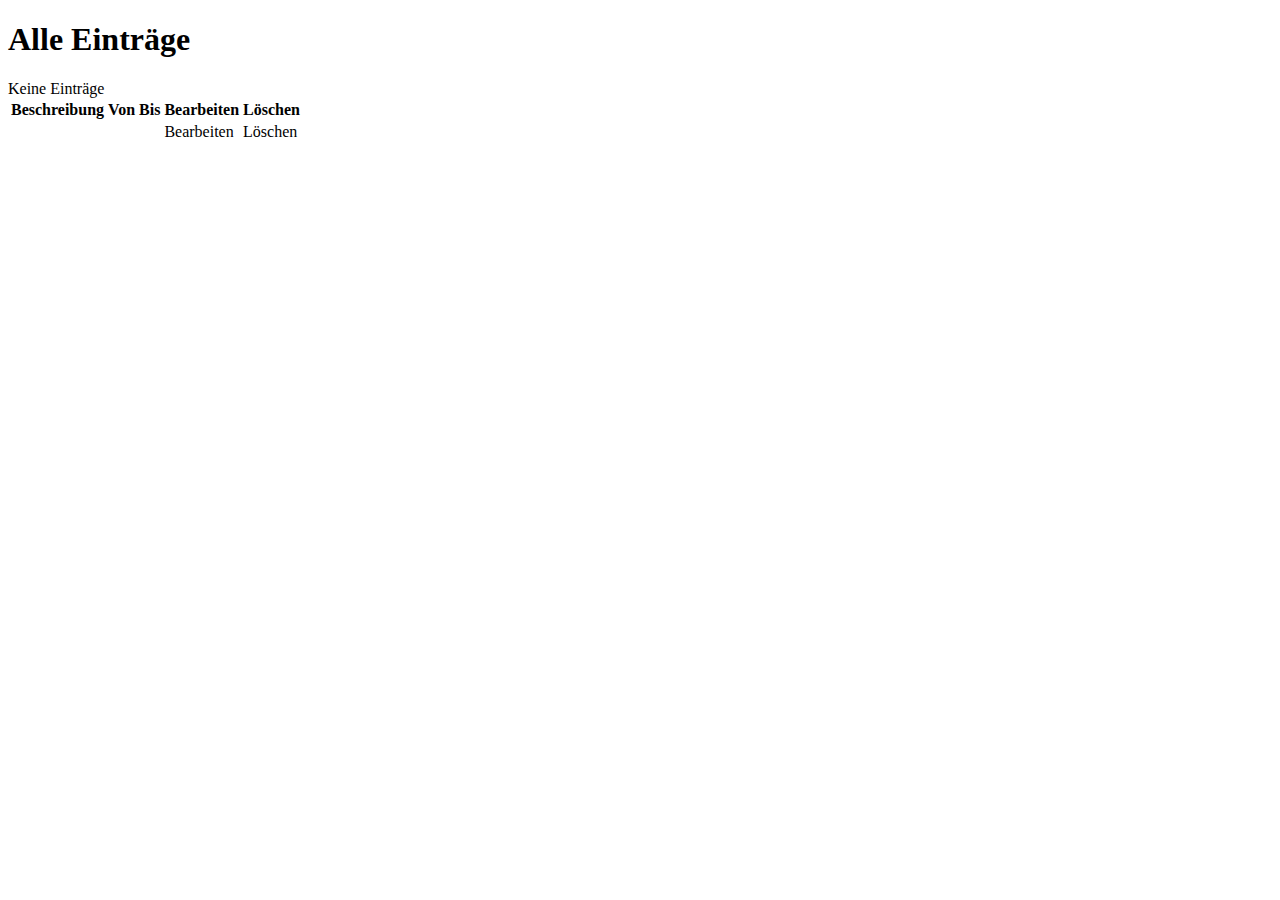
<file: src/main/resources/templates/index.html>
<!DOCTYPE html>
<html xmlns:th="http://www.thymeleaf.org">

  <head>
    <th:block th:insert="~{fragments/default.html :: head}"></th:block>
    <title>Punchclock: Alle Einträge</title>
  </head>

  <body>
    <th:block th:insert="~{fragments/default.html :: header}"></th:block>
    <main>
      <h1>Alle Einträge</h1>
      <th:block th:if="${#lists.isEmpty(entries)}">
        <span>Keine Einträge</span>
      </th:block>
      <th:block th:unless="${#lists.isEmpty(entries)}">
        <table>
          <thead>
            <tr>
              <th>Beschreibung</th>
              <th>Von</th>
              <th>Bis</th>
              <th>Bearbeiten</th>
              <th>Löschen</th>
            </tr>
          </thead>
          <tbody>
            <tr th:each="entry : ${entries}">
              <td th:text="${entry.description}"></td>
              <td th:text="${entry.checkIn}"></td>
              <td th:text="${entry.duration}"></td>
              <td><a th:href="@{/edit/{id}(id=${entry.id})}">Bearbeiten</a></td>
              <td><a th:href="@{/delete/{id}(id=${entry.id})}">Löschen</a></td>
            </tr>
          </tbody>
        </table>
      </th:block>
    </main>
    <th:block th:insert="~{fragments/default.html :: footer}"></th:block>
  </body>

</html>
</file>
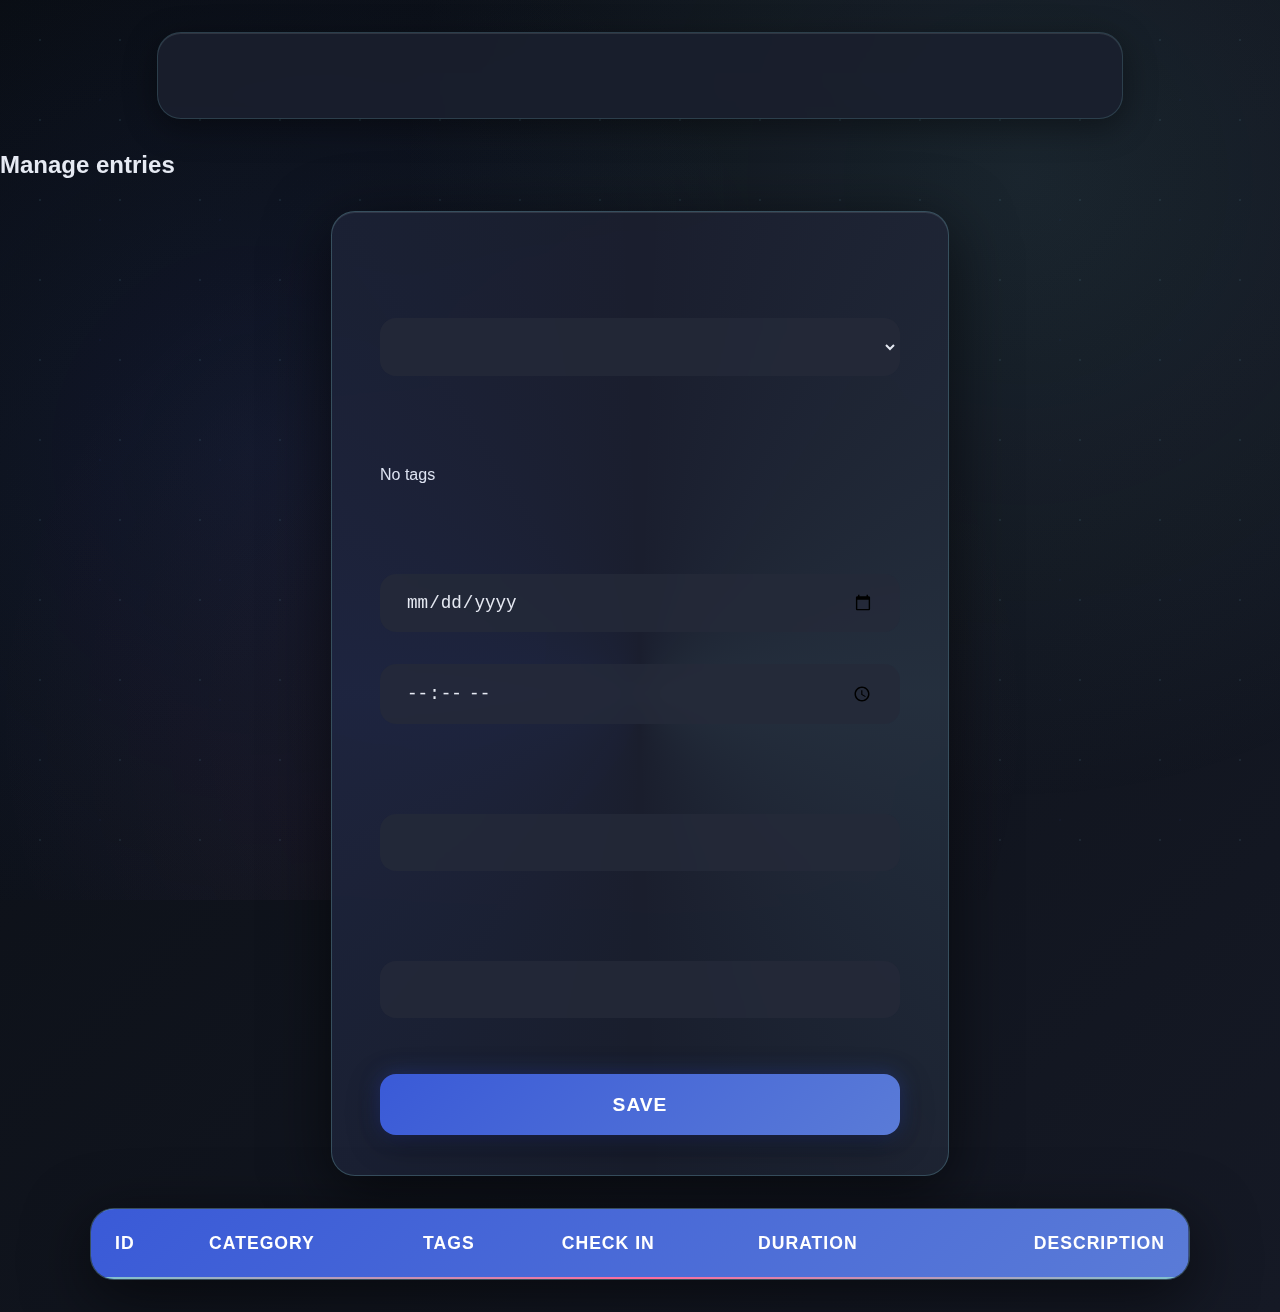
<file: src/main/resources/static/csr/index.html>
<!DOCTYPE html>
<html lang="en">
    <head>
        <meta charset="UTF-8">
        <meta name="viewport"
              content="width=device-width, user-scalable=no, initial-scale=1.0, maximum-scale=1.0, minimum-scale=1.0">
        <meta http-equiv="X-UA-Compatible" content="ie=edge">
        <title>Entries - Punchclock Client</title>
        <link rel="stylesheet" type="text/css" href="style.css" />
        <script src="entries.js" type="application/javascript"></script>
    </head>
    <body>
        <nav>
            <ul>
                <li><a href="/csr/index.html">Entries</a></li>
                <li><a href="/csr/categories.html">Categories</a></li>
                <li><a href="/csr/tags.html">Tags</a></li>
            </ul>
        </nav>
        <h2>Manage entries</h2>
        <form id="entryForm">
            <input type="hidden" name="id" />
            <label for="categorySelect">Category</label>
            <select name="category" id="categorySelect" required>
                <option disabled>No categories</option>
            </select>
            <label for="tagsSelect">Tags</label>
            <div id="tagsSelect">No tags</div>
            <label for="checkInInput">Check in</label>
            <input type="date" name="checkInDate" id="checkInInput" required>
            <input type="time" name="checkInTime" required>
            <label for="duration">Duration</label>
            <input type="number" name="duration" id="duration" required>
            <label for="Description">Description</label>
            <input type="text" name="description" id="Description" required>
            <input type="submit" value="Save" />
        </form>
        <table>
            <thead>
                <tr>
                    <th>ID</th>
                    <th>Category</th>
                    <th>Tags</th>
                    <th>Check in</th>
                    <th>duration</th>
                    <th>Description</th>
                </tr>
            </thead>
            <tbody id="entryDisplay">
                <tr>
                    <td colspan="3">Loading...</td>
                </tr>
            </tbody>
        </table>
    </body>
</html>
</file>
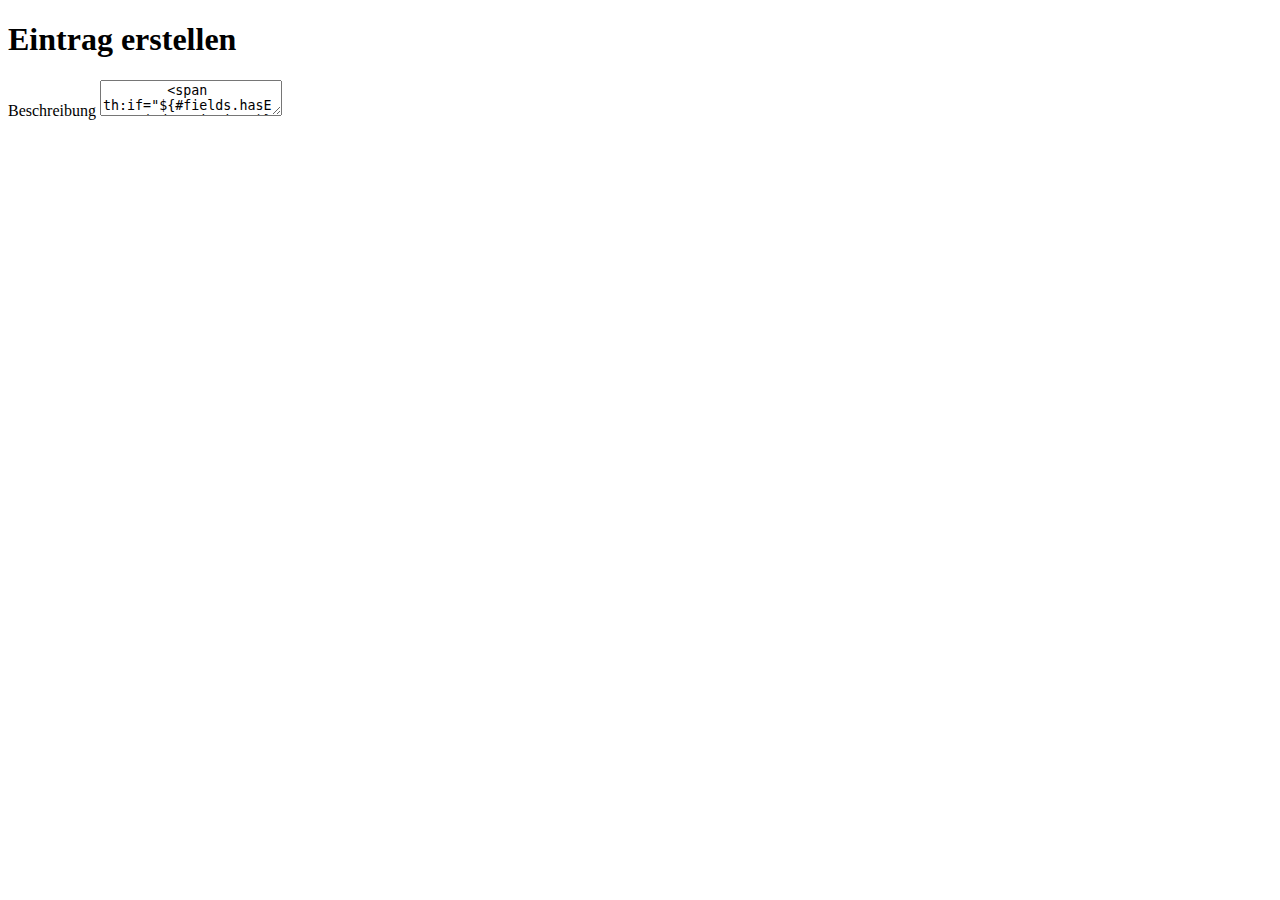
<file: src/main/resources/templates/add.html>
<!DOCTYPE html>
<html xmlns:th="http://www.thymeleaf.org">

  <head>
    <th:block th:insert="~{fragments/default.html :: head}"></th:block>
    <title>Punchclock: Eintrag erstellen</title>
  </head>

  <body>
    <th:block th:insert="~{fragments/default.html :: header}"></th:block>
    <main>
      <h1>Eintrag erstellen</h1>
      <form action="#" th:action="@{/create}" th:object="${entry}" method="post">
        <label for="description">Beschreibung</label>
        <textarea th:field="*{description}" id="description" placeholder="Beschreibung" />
        <span th:if="${#fields.hasErrors('description')}" th:errors="*{description}"></span>
        <label for="checkIn">Von</label>
        <input type="datetime-local" th:field="*{checkIn}" id="checkIn" />
        <span th:if="${#fields.hasErrors('checkIn')}" th:errors="*{checkIn}"></span>
        <label for="duration">Bis</label>
        <input type="number" th:field="*{duration}" id="duration" />
        <button type="submit">Erstellen</button>
      </form>
    </main>
    <th:block th:insert="~{fragments/default.html :: footer}"></th:block>
  </body>

</html>
</file>
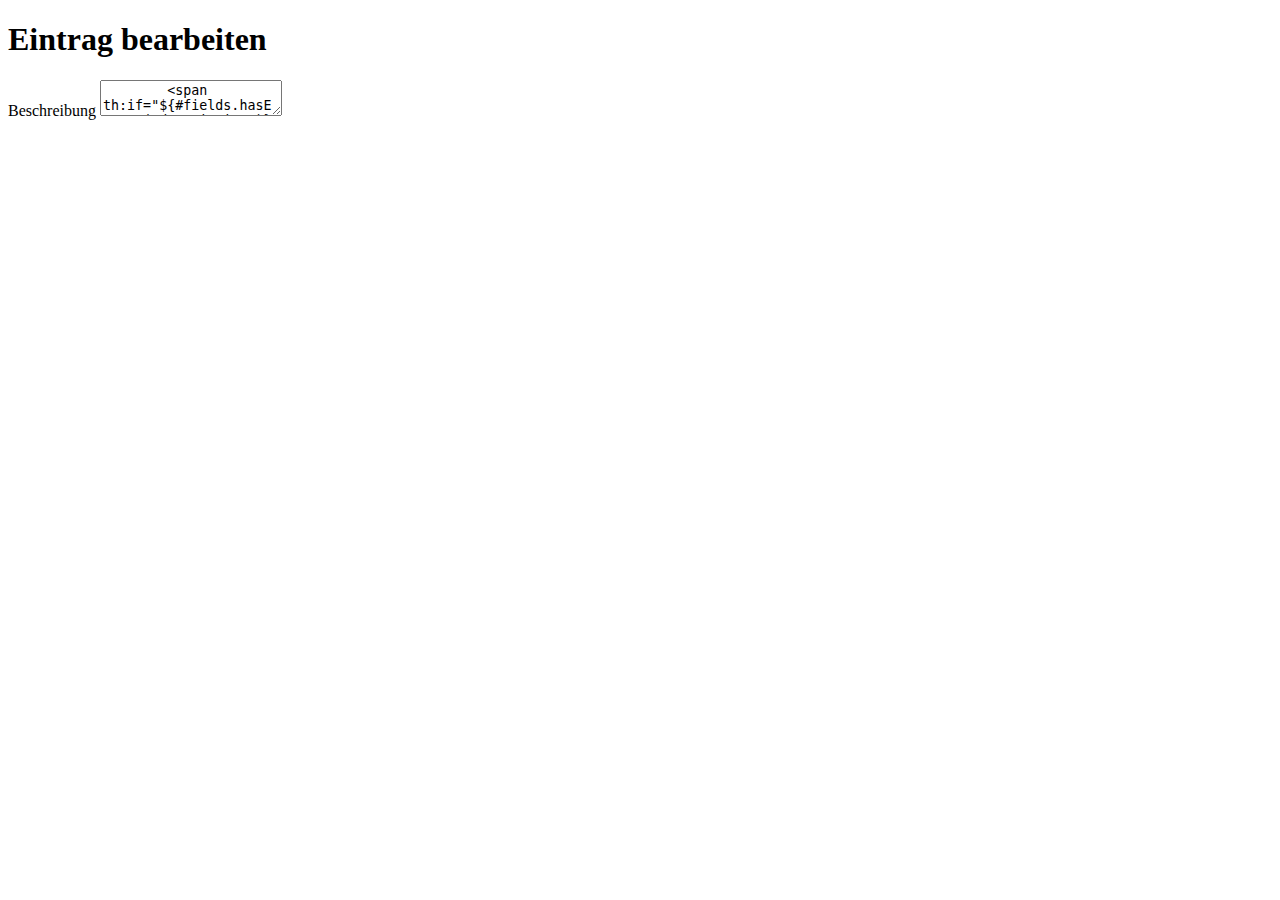
<file: src/main/resources/templates/edit.html>
<!DOCTYPE html>
<html xmlns:th="http://www.thymeleaf.org">

  <head>
    <th:block th:insert="~{fragments/default.html :: head}"></th:block>
    <title>Punchclock: Eintrag bearbeiten</title>
  </head>

  <body>
    <th:block th:insert="~{fragments/default.html :: header}"></th:block>
    <main>
      <h1>Eintrag bearbeiten</h1>
      <form action="#" th:action="@{/update/{id}(id=${entry.id})}" th:object="${entry}" method="post">
        <label for="description">Beschreibung</label>
        <textarea th:field="*{description}" id="description" placeholder="Beschreibung" />
        <span th:if="${#fields.hasErrors('description')}" th:errors="*{description}"></span>
        <label for="checkIn">Von</label>
        <input type="datetime-local" th:field="*{checkIn}" id="checkIn" />
        <span th:if="${#fields.hasErrors('checkIn')}" th:errors="*{checkIn}"></span>
        <label for="duration">Bis</label>
        <input type="number" th:field="*{duration}" id="duration" />
        <button type="submit">Edit</button>
      </form>
    </main>
    <th:block th:insert="~{fragments/default.html :: footer}"></th:block>
  </body>

</html>
</file>
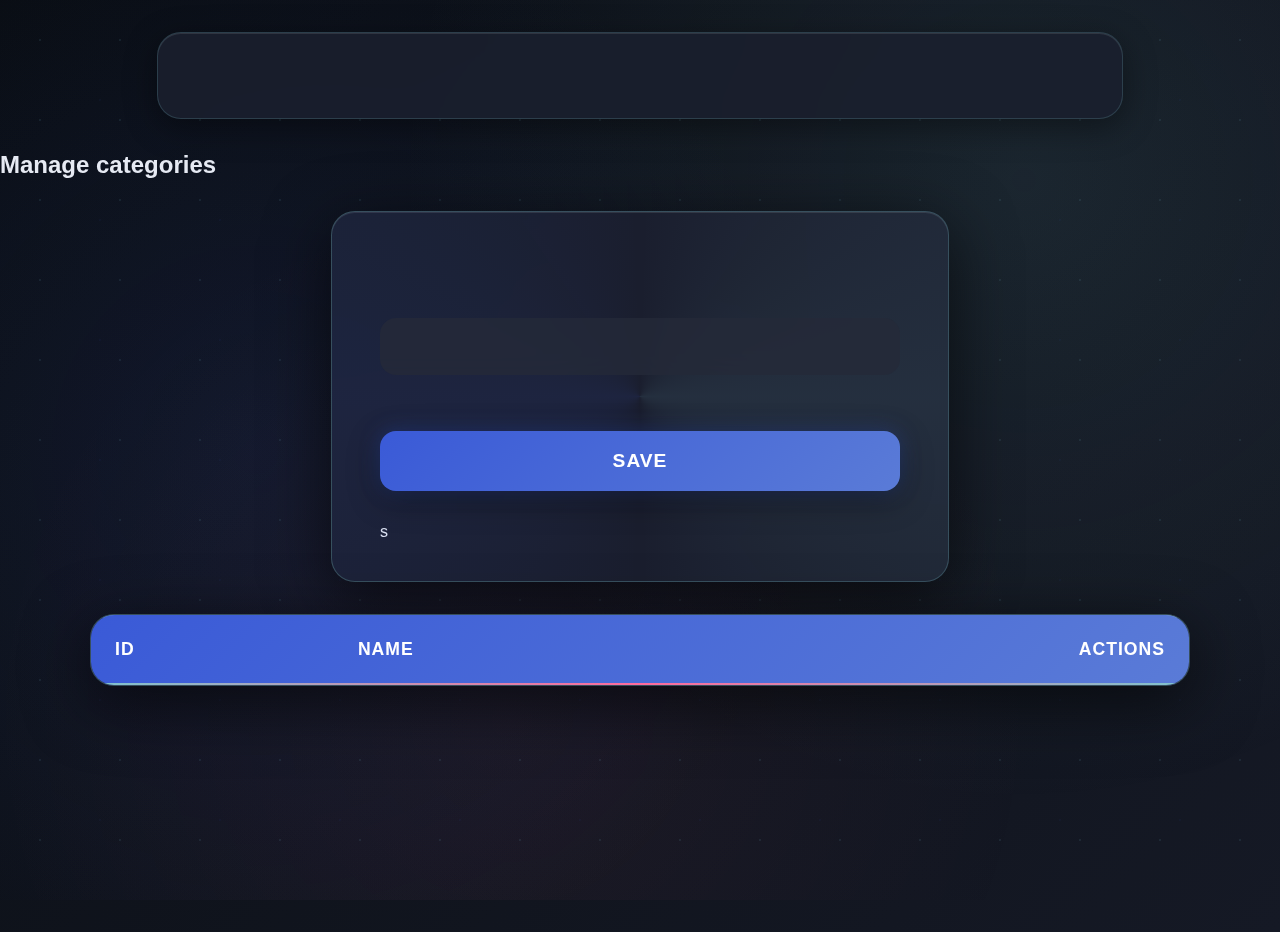
<file: src/main/resources/static/csr/categories.html>
<!DOCTYPE html>
<html lang="en">
    <head>
        <meta charset="UTF-8">
        <meta name="viewport"
              content="width=device-width, user-scalable=no, initial-scale=1.0, maximum-scale=1.0, minimum-scale=1.0">
        <meta http-equiv="X-UA-Compatible" content="ie=edge">
        <title>Categories - Punchclock Client</title>
        <link rel="stylesheet" type="text/css" href="style.css" />
        <script src="categories.js" type="application/javascript"></script>
    </head>
    <body>
        <nav>
            <ul>
                <li><a href="/csr/index.html">Entries</a></li>
                <li><a href="/csr/categories.html">Categories</a></li>
                <li><a href="/csr/tags.html">Tags</a></li>
            </ul>
        </nav>
        <h2>Manage categories</h2>
        <form id="categoryForm">
            <input type="hidden" name="id" />
            <label for="nameInput">Name</label>
            <input type="text" name="name" id="nameInput" required />
            <input type="submit" value="Save" />s
        </form>
        <table>
            <thead>
                <tr>
                    <th>ID</th>
                    <th>Name</th>
                    <th>Actions</th>
                </tr>
            </thead>
            <tbody id="categoryDisplay">
                <tr>
                    <td colspan="3">Loading...</td>
                </tr>
            </tbody>
        </table>
    </body>
</html>
</file>
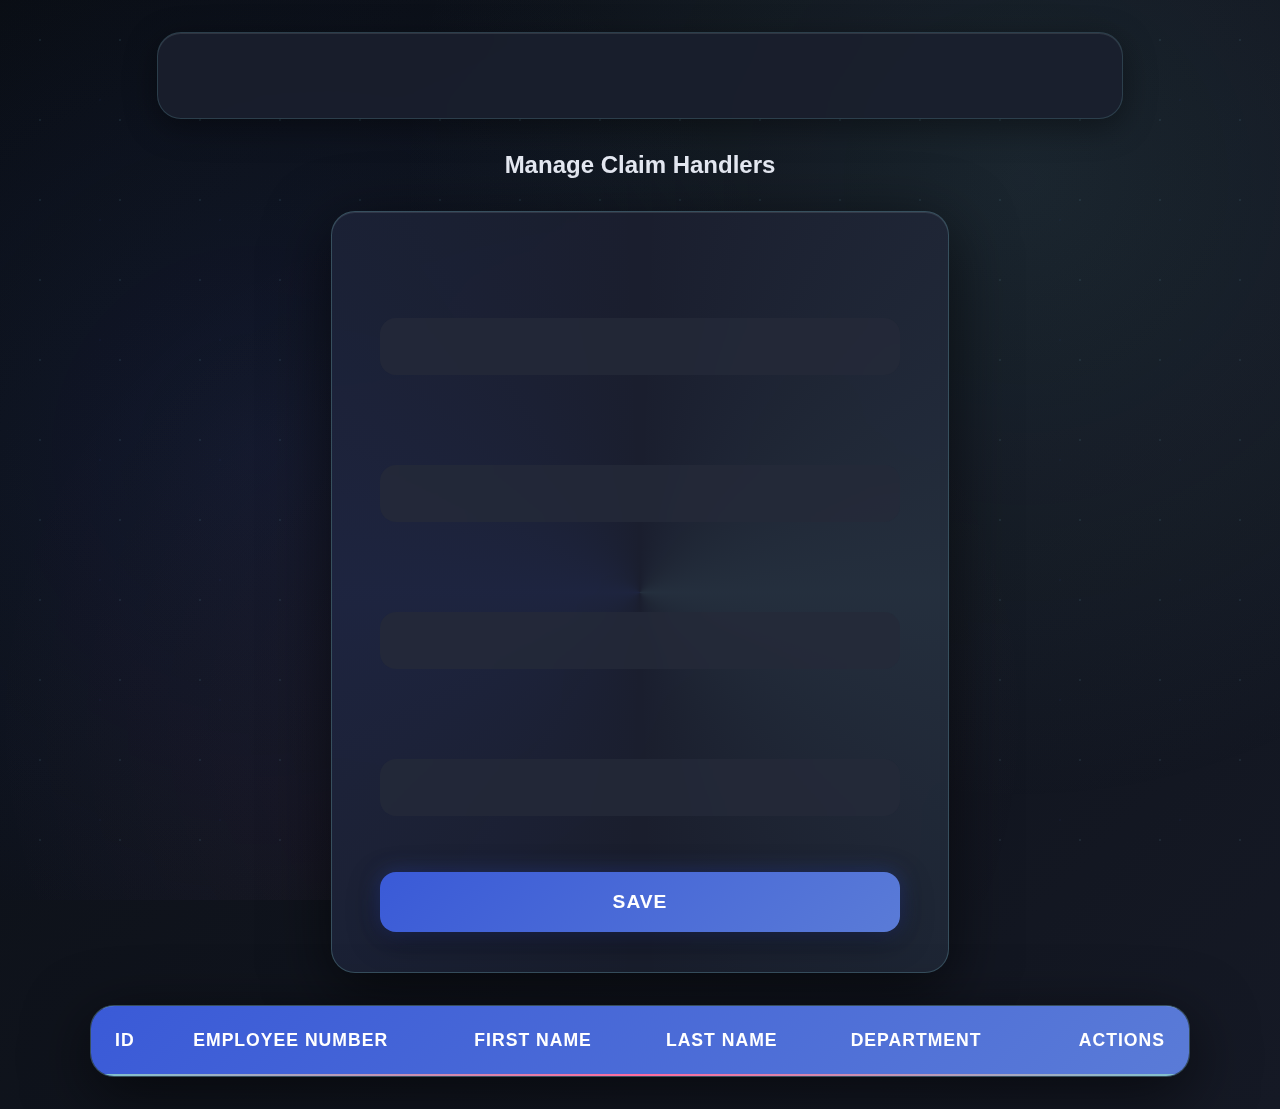
<file: src/main/resources/static/csr/claim-handlers.html>
<!DOCTYPE html>
<html lang="en">
<head>
    <meta charset="UTF-8">
    <meta name="viewport" content="width=device-width, initial-scale=1.0">
    <title>Claim Handlers - Punchclock Client</title>
    <link rel="stylesheet" type="text/css" href="style.css" />
    <script src="claim-handlers.js" type="application/javascript"></script>
</head>
<body>
<nav>
    <ul>
        <li><a href="/csr/claims.html">Claims</a></li>
        <li><a href="/csr/claim-handlers.html">Claim Handlers</a></li>
        <li><a href="/csr/customers.html">Customers</a></li>
        <li><a href="/csr/partners.html">Partners</a></li>
        <li><a href="/csr/vertraege.html">Vertraege</a></li>
    </ul>
</nav>
<h2 style="text-align: center;">Manage Claim Handlers</h2>
<form id="claimHandlerForm">
    <input type="hidden" name="claimHandlerId" />
    <label for="employeeNumber">Employee Number</label>
    <input type="text" name="employeeNumber" id="employeeNumber" required />
    <label for="firstName">First Name</label>
    <input type="text" name="firstName" id="firstName" required />
    <label for="lastName">Last Name</label>
    <input type="text" name="lastName" id="lastName" required />
    <label for="department">Department</label>
    <input type="text" name="department" id="department" />
    <input type="submit" value="Save" />
</form>
<table>
    <thead>
        <tr>
            <th>ID</th>
            <th>Employee Number</th>
            <th>First Name</th>
            <th>Last Name</th>
            <th>Department</th>
            <th>Actions</th>
        </tr>
    </thead>
    <tbody id="claimHandlerDisplay">
        <tr><td colspan="6">Loading...</td></tr>
    </tbody>
</table>
</body>
</html>
</file>
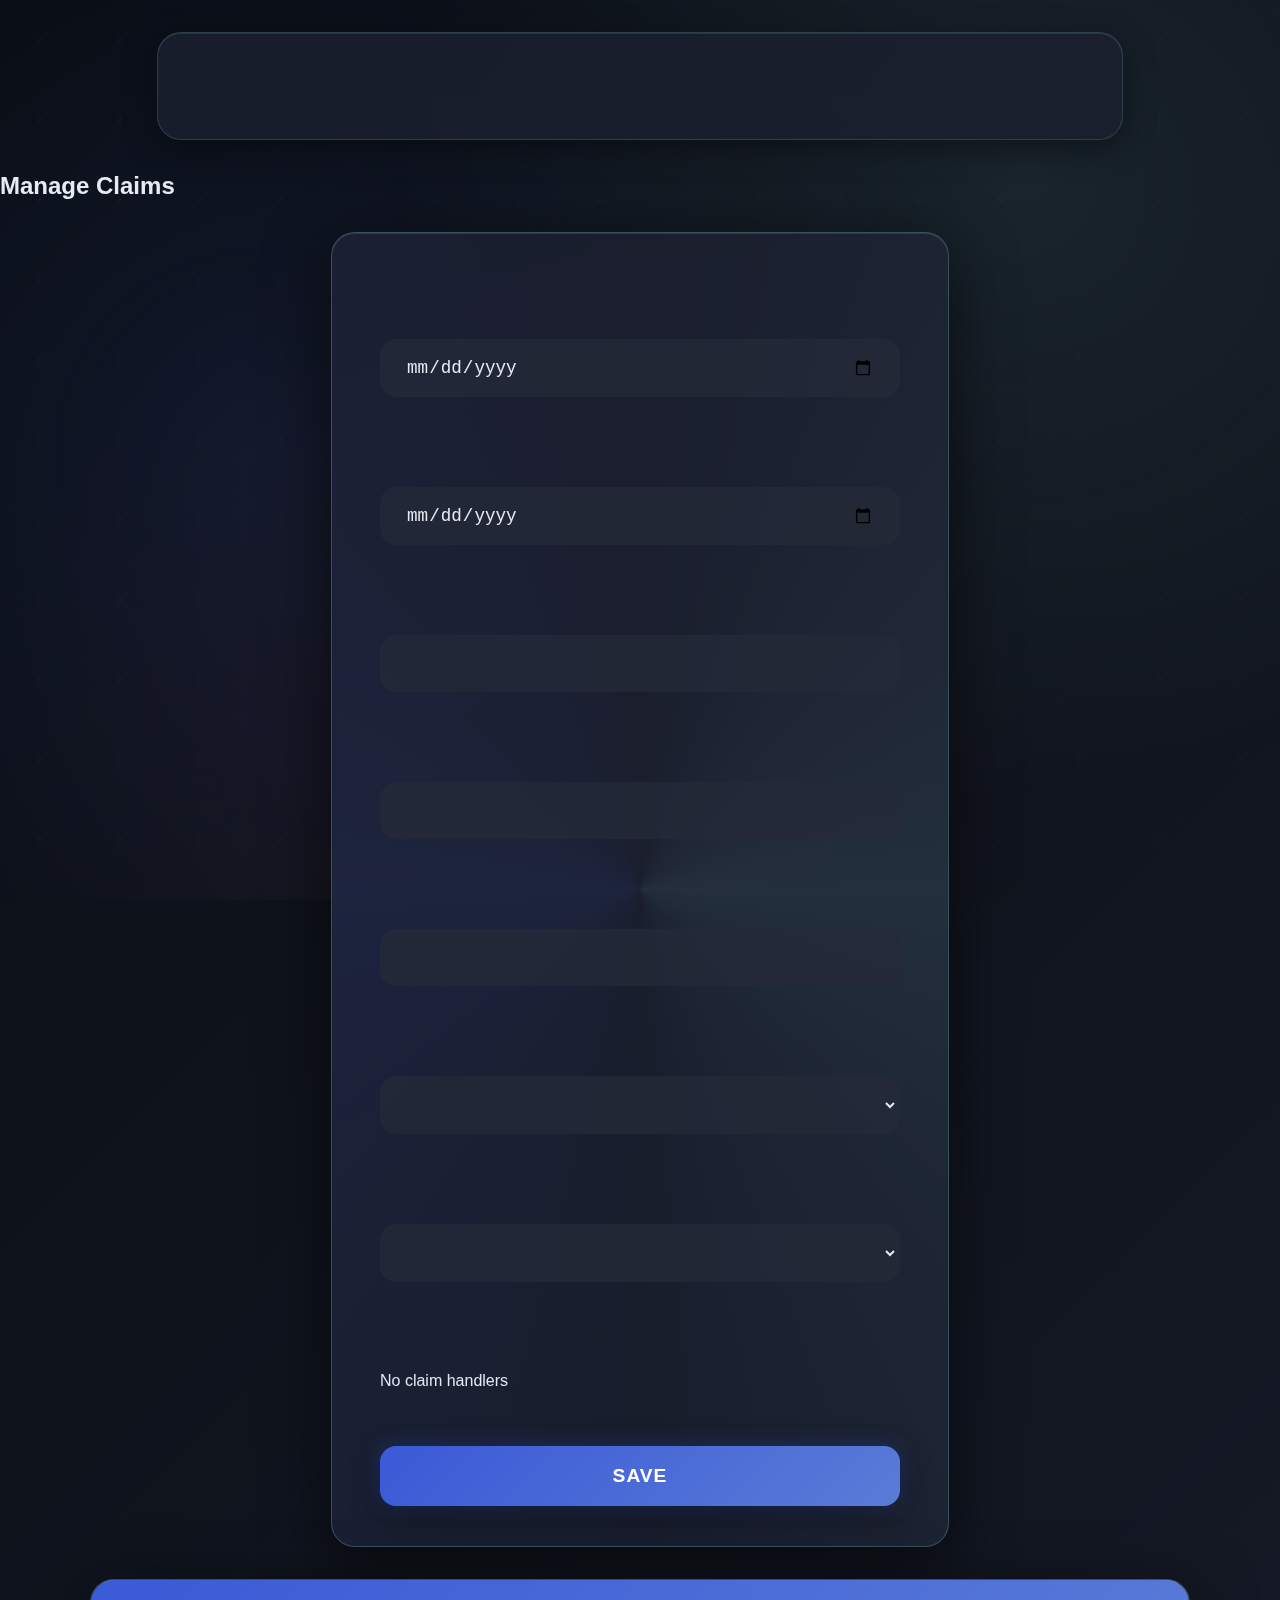
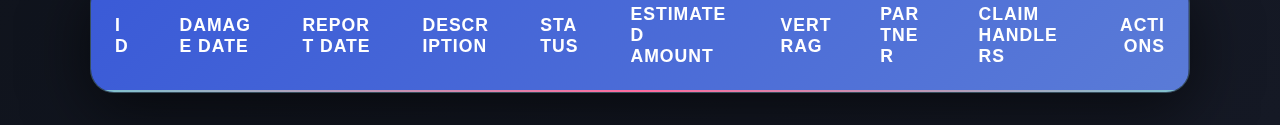
<file: src/main/resources/static/csr/claims.html>
<!DOCTYPE html>
<html lang="en">
<head>
    <meta charset="UTF-8">
    <meta name="viewport" content="width=device-width, initial-scale=1.0">
    <title>Claims - Punchclock Client</title>
    <link rel="stylesheet" type="text/css" href="style.css" />
    <script src="claims.js" type="application/javascript"></script>
</head>
<body>
<nav>
    <ul>
        <li><a href="/csr/index.html">Entries</a></li>
        <li><a href="/csr/categories.html">Categories</a></li>
        <li><a href="/csr/tags.html">Tags</a></li>
        <li><a href="/csr/claims.html">Claims</a></li>
        <li><a href="/csr/claim-handlers.html">Claim Handlers</a></li>
        <li><a href="/csr/customers.html">Customers</a></li>
        <li><a href="/csr/partners.html">Partners</a></li>
        <li><a href="/csr/vertraege.html">Vertraege</a></li>
    </ul>
</nav>
<h2>Manage Claims</h2>
<form id="claimForm">
    <input type="hidden" name="claimId" />
    <label for="damageDate">Damage Date</label>
    <input type="date" name="damageDate" id="damageDate" required />
    <label for="reportDate">Report Date</label>
    <input type="date" name="reportDate" id="reportDate" required />
    <label for="description">Description</label>
    <input type="text" name="description" id="description" />
    <label for="status">Status</label>
    <input type="text" name="status" id="status" />
    <label for="estimatedAmount">Estimated Amount</label>
    <input type="number" step="0.01" name="estimatedAmount" id="estimatedAmount" />
    <label for="vertragSelect">Vertrag</label>
    <select name="vertragId" id="vertragSelect" required></select>
    <label for="partnerSelect">Partner</label>
    <select name="partnerId" id="partnerSelect"></select>
    <label for="claimHandlersSelect">Claim Handlers</label>
    <div id="claimHandlersSelect">No claim handlers</div>
    <input type="submit" value="Save" />
</form>
<table>
    <thead>
        <tr>
            <th>ID</th>
            <th>Damage Date</th>
            <th>Report Date</th>
            <th>Description</th>
            <th>Status</th>
            <th>Estimated Amount</th>
            <th>Vertrag</th>
            <th>Partner</th>
            <th>Claim Handlers</th>
            <th>Actions</th>
        </tr>
    </thead>
    <tbody id="claimDisplay">
        <tr><td colspan="10">Loading...</td></tr>
    </tbody>
</table>
</body>
</html>
</file>
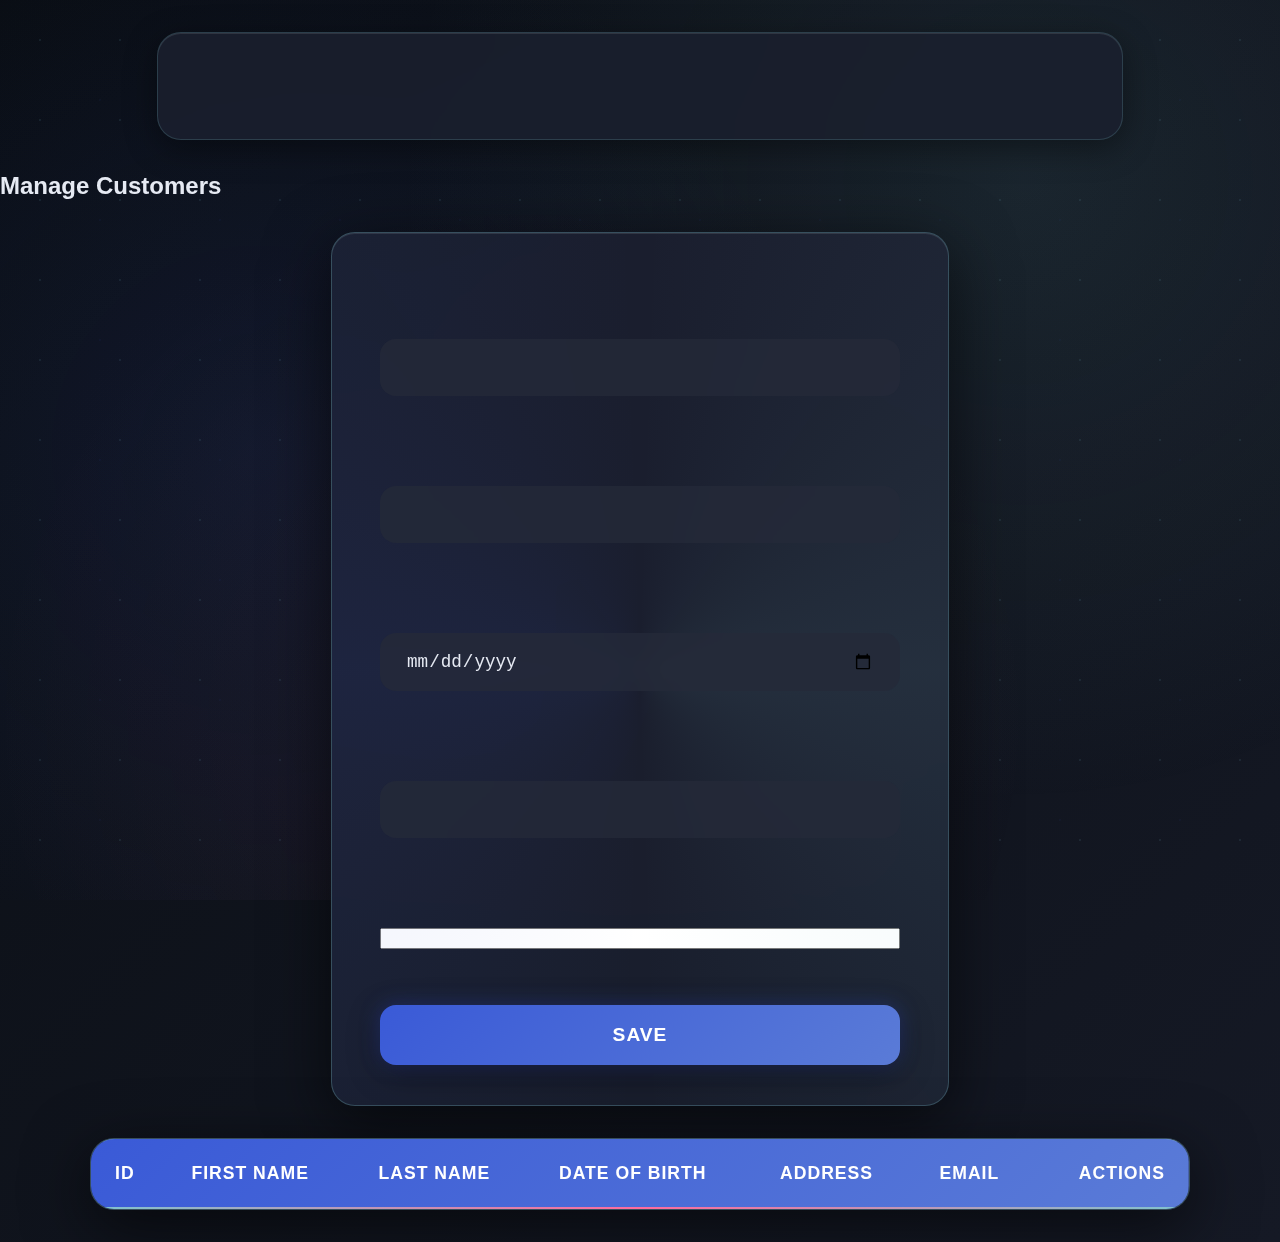
<file: src/main/resources/static/csr/customers.html>
<!DOCTYPE html>
<html lang="en">
<head>
    <meta charset="UTF-8">
    <meta name="viewport" content="width=device-width, initial-scale=1.0">
    <title>Customers - Punchclock Client</title>
    <link rel="stylesheet" type="text/css" href="style.css" />
    <script src="customers.js" type="application/javascript"></script>
</head>
<body>
<nav>
    <ul>
        <li><a href="/csr/index.html">Entries</a></li>
        <li><a href="/csr/categories.html">Categories</a></li>
        <li><a href="/csr/tags.html">Tags</a></li>
        <li><a href="/csr/claims.html">Claims</a></li>
        <li><a href="/csr/claim-handlers.html">Claim Handlers</a></li>
        <li><a href="/csr/customers.html">Customers</a></li>
        <li><a href="/csr/partners.html">Partners</a></li>
        <li><a href="/csr/vertraege.html">Vertraege</a></li>
    </ul>
</nav>
<h2>Manage Customers</h2>
<form id="customerForm">
    <input type="hidden" name="id" />
    <label for="firstName">First Name</label>
    <input type="text" name="firstName" id="firstName" required />
    <label for="lastName">Last Name</label>
    <input type="text" name="lastName" id="lastName" required />
    <label for="dateOfBirth">Date of Birth</label>
    <input type="date" name="dateOfBirth" id="dateOfBirth" required />
    <label for="adress">Address</label>
    <input type="text" name="adress" id="adress" required />
    <label for="email">Email</label>
    <input type="email" name="email" id="email" required />
    <input type="submit" value="Save" />
</form>
<table>
    <thead>
        <tr>
            <th>ID</th>
            <th>First Name</th>
            <th>Last Name</th>
            <th>Date of Birth</th>
            <th>Address</th>
            <th>Email</th>
            <th>Actions</th>
        </tr>
    </thead>
    <tbody id="customerDisplay">
        <tr><td colspan="7">Loading...</td></tr>
    </tbody>
</table>
</body>
</html>
</file>
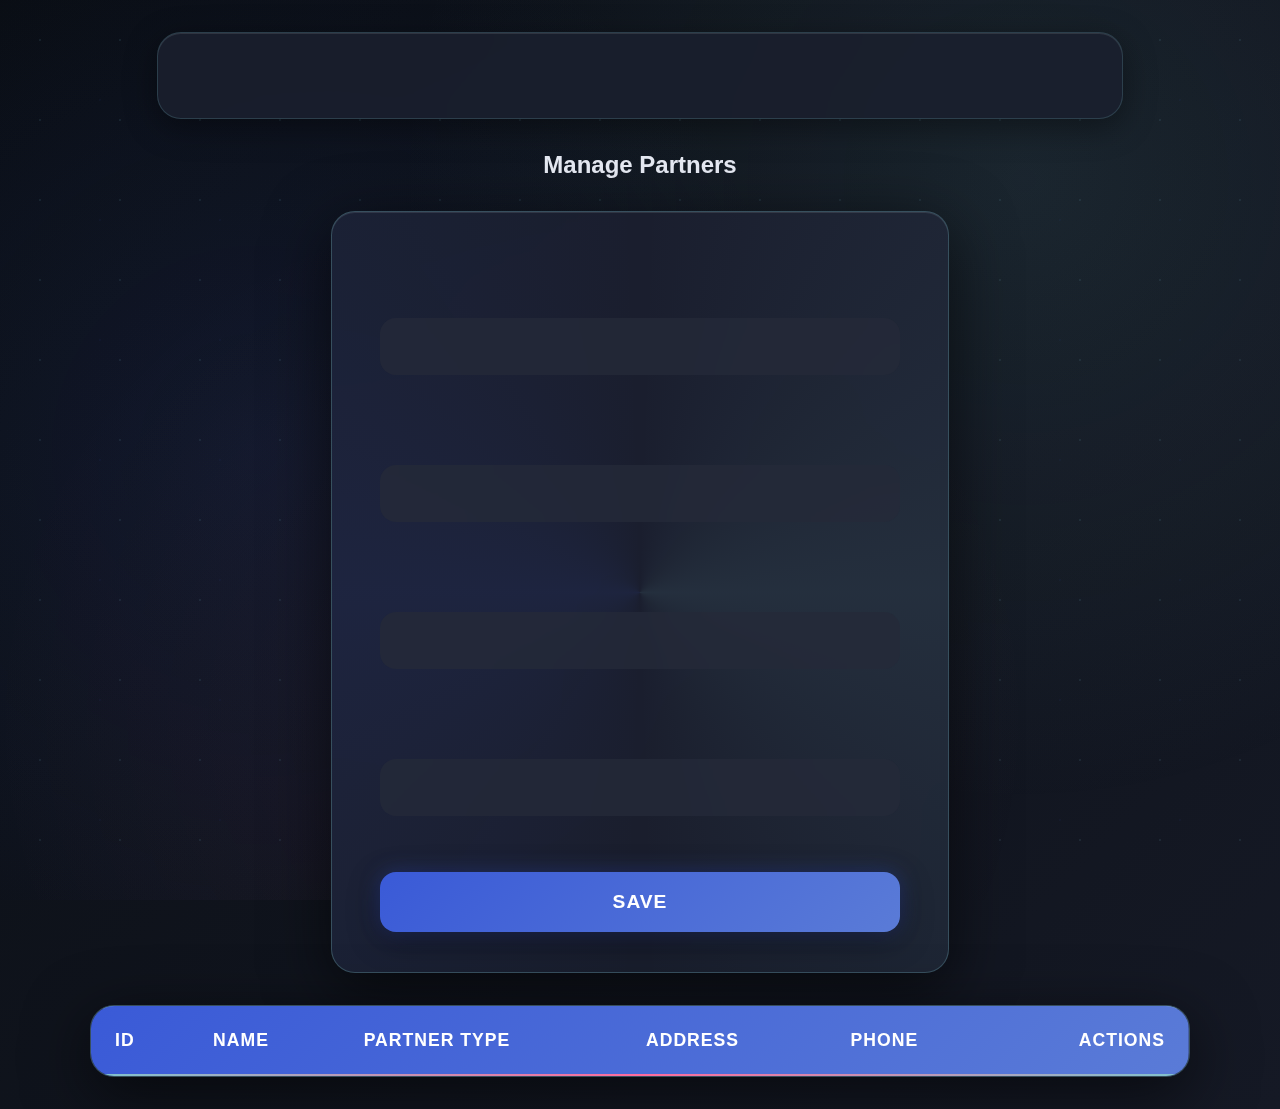
<file: src/main/resources/static/csr/partners.html>
<!DOCTYPE html>
<html lang="en">
<head>
    <meta charset="UTF-8">
    <meta name="viewport" content="width=device-width, initial-scale=1.0">
    <title>Partners - Punchclock Client</title>
    <link rel="stylesheet" type="text/css" href="style.css" />
    <script src="partners.js" type="application/javascript"></script>
</head>
<body>
<nav>
    <ul>
        <li><a href="/csr/claims.html">Claims</a></li>
        <li><a href="/csr/claim-handlers.html">Claim Handlers</a></li>
        <li><a href="/csr/customers.html">Customers</a></li>
        <li><a href="/csr/partners.html">Partners</a></li>
        <li><a href="/csr/vertraege.html">Vertraege</a></li>
    </ul>
</nav>
<h2  style="text-align: center;">Manage Partners</h2>
<form id="partnerForm">
    <input type="hidden" name="partnerId" />
    <label for="name">Name</label>
    <input type="text" name="name" id="name" required />
    <label for="partnerType">Partner Type</label>
    <input type="text" name="partnerType" id="partnerType" required />
    <label for="address">Address</label>
    <input type="text" name="address" id="address" />
    <label for="phone">Phone</label>
    <input type="text" name="phone" id="phone" />
    <input type="submit" value="Save" />
</form>
<table>
    <thead>
        <tr>
            <th>ID</th>
            <th>Name</th>
            <th>Partner Type</th>
            <th>Address</th>
            <th>Phone</th>
            <th>Actions</th>
        </tr>
    </thead>
    <tbody id="partnerDisplay">
        <tr><td colspan="6">Loading...</td></tr>
    </tbody>
</table>
</body>
</html>
</file>
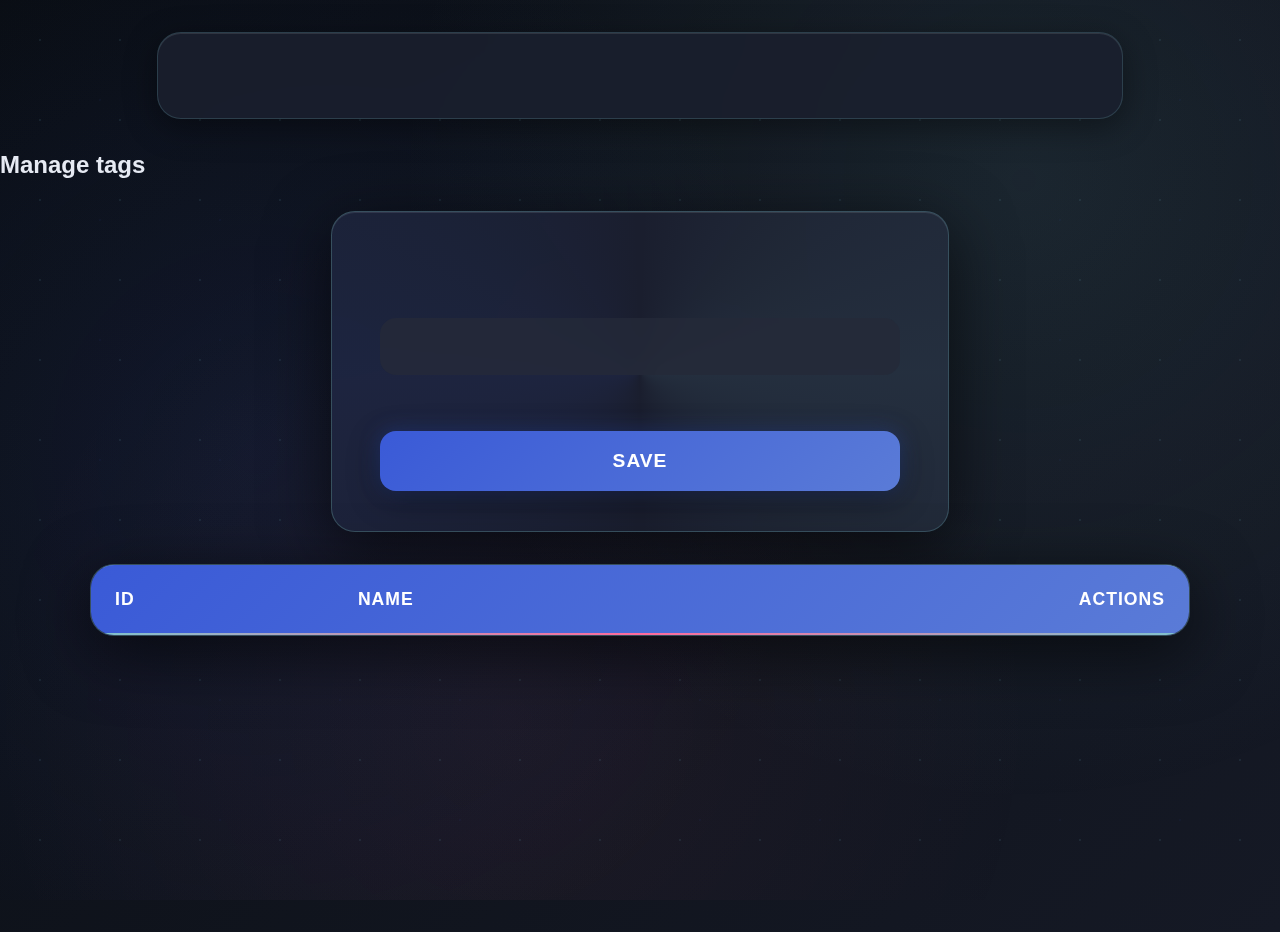
<file: src/main/resources/static/csr/tags.html>
<!DOCTYPE html>
<html lang="en">
    <head>
        <meta charset="UTF-8">
        <meta name="viewport"
              content="width=device-width, user-scalable=no, initial-scale=1.0, maximum-scale=1.0, minimum-scale=1.0">
        <meta http-equiv="X-UA-Compatible" content="ie=edge">
        <title>Tags - Punchclock Client</title>
        <link rel="stylesheet" type="text/css" href="style.css" />
        <script src="tags.js" type="application/javascript"></script>
    </head>
    <body>
        <nav>
            <ul>
                <li><a href="/csr/index.html">Entries</a></li>
                <li><a href="/csr/categories.html">Categories</a></li>
                <li><a href="/csr/tags.html">Tags</a></li>
            </ul>
        </nav>
        <h2>Manage tags</h2>
        <form id="tagForm">
            <input type="hidden" name="id" />
            <label for="nameInput">Name</label>
            <input type="text" name="name" id="nameInput" required />
            <input type="submit" value="Save" />
        </form>
        <table>
            <thead>
                <tr>
                    <th>ID</th>
                    <th>Name</th>
                    <th>Actions</th>
                </tr>
            </thead>
            <tbody id="tagDisplay">
                <tr>
                    <td colspan="3">Loading...</td>
                </tr>
            </tbody>
        </table>
    </body>
</html>
</file>
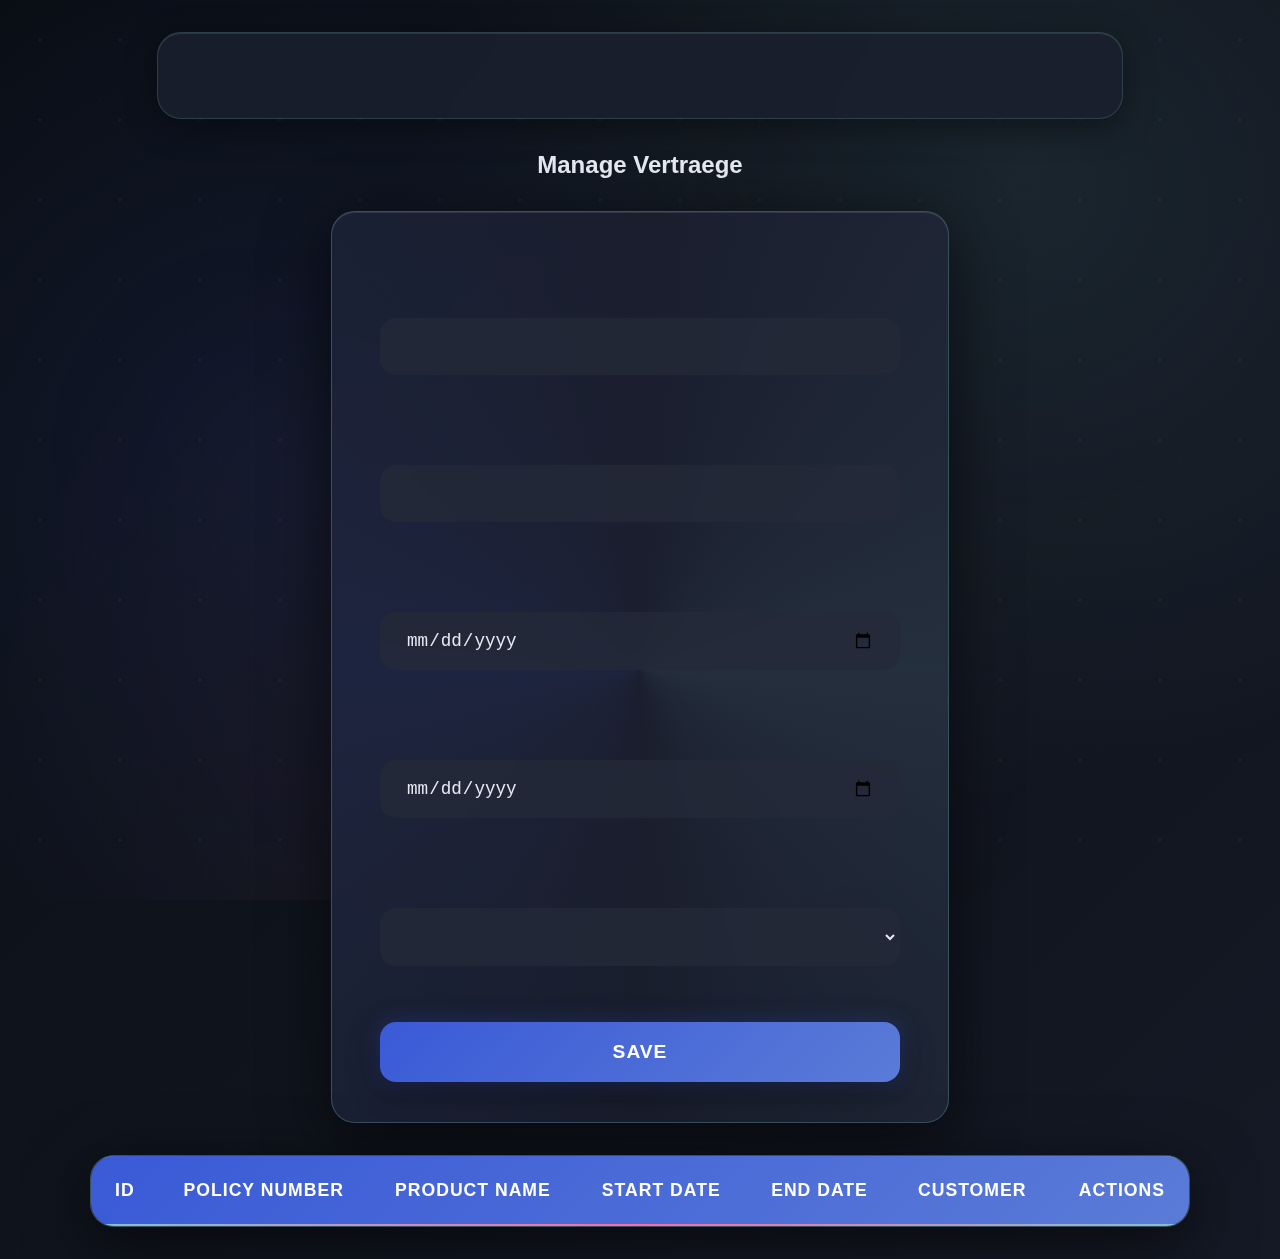
<file: src/main/resources/static/csr/vertraege.html>
<!DOCTYPE html>
<html lang="en">
<head>
    <meta charset="UTF-8">
    <meta name="viewport" content="width=device-width, initial-scale=1.0">
    <title>Vertraege - Punchclock Client</title>
    <link rel="stylesheet" type="text/css" href="style.css" />
    <script src="vertraege.js" type="application/javascript"></script>
</head>
<body>
<nav>
    <ul>
        <li><a href="/csr/claims.html">Claims</a></li>
        <li><a href="/csr/claim-handlers.html">Claim Handlers</a></li>
        <li><a href="/csr/customers.html">Customers</a></li>
        <li><a href="/csr/partners.html">Partners</a></li>
        <li><a href="/csr/vertraege.html">Vertraege</a></li>
    </ul>
</nav>
<h2  style="text-align: center;">Manage Vertraege</h2>
<form id="vertragForm">
    <input type="hidden" name="vertragId" />
    <label for="policyNumber">Policy Number</label>
    <input type="text" name="policyNumber" id="policyNumber" required />
    <label for="productName">Product Name</label>
    <input type="text" name="productName" id="productName" required />
    <label for="startDate">Start Date</label>
    <input type="date" name="startDate" id="startDate" required />
    <label for="endDate">End Date</label>
    <input type="date" name="endDate" id="endDate" required />
    <label for="customerSelect">Customer</label>
    <select name="customerId" id="customerSelect" required></select>
    <input type="submit" value="Save" />
</form>
<table>
    <thead>
        <tr>
            <th>ID</th>
            <th>Policy Number</th>
            <th>Product Name</th>
            <th>Start Date</th>
            <th>End Date</th>
            <th>Customer</th>
            <th>Actions</th>
        </tr>
    </thead>
    <tbody id="vertragDisplay">
        <tr><td colspan="7">Loading...</td></tr>
    </tbody>
</table>
</body>
</html>
</file>
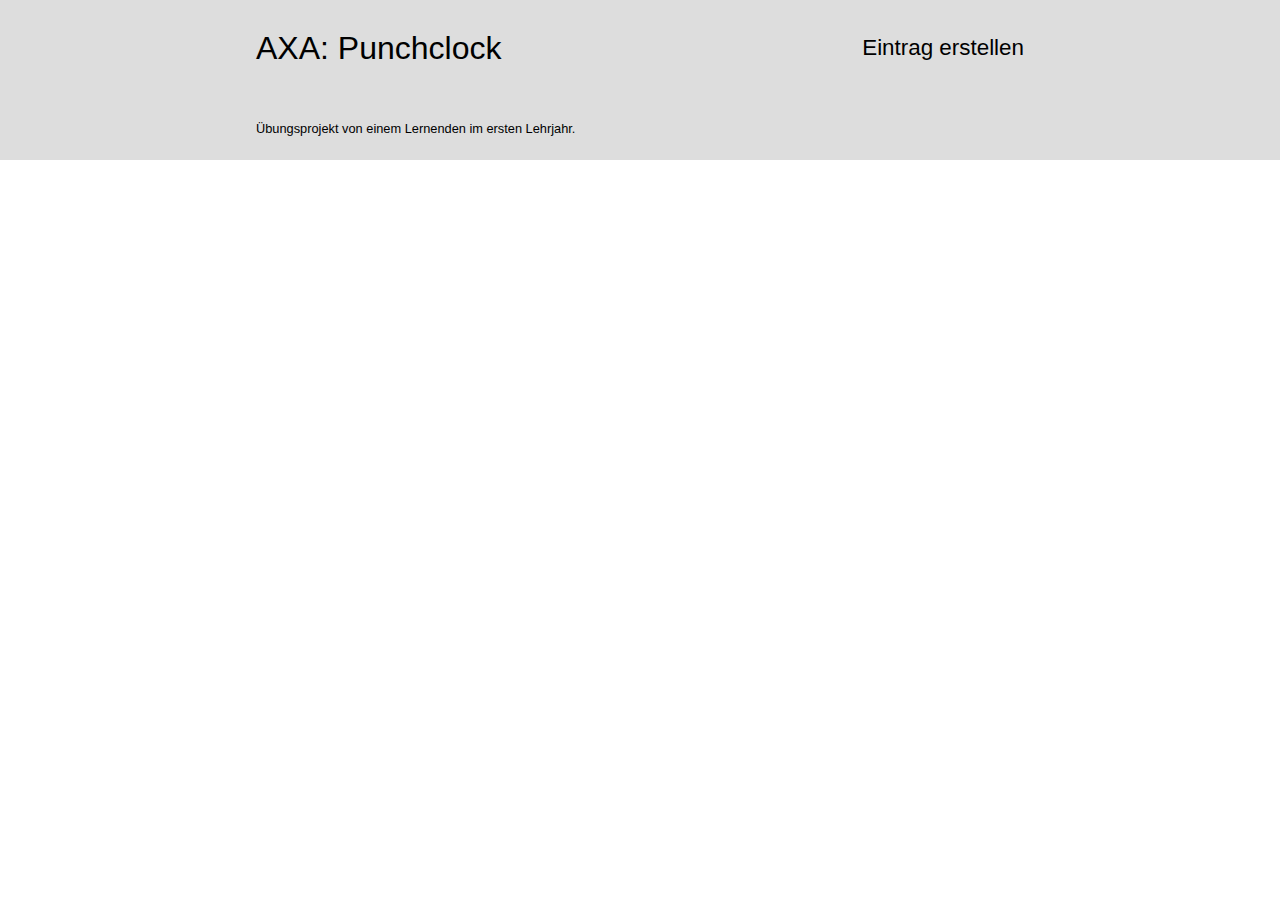
<file: src/main/resources/templates/fragments/default.html>
<!DOCTYPE html>
<html lang="de" xmlns:th="http://www.thymeleaf.org">

  <head th:fragment="head">
    <meta charset="UTF-8">
    <meta name="viewport" content="width=device-width, initial-scale=1.0">
    <script src="http://localhost:35729/livereload.js"></script>
    <style>
      html {
        height: 100%;
        font-family: sans-serif;
      }

      body {
        min-height: 100%;
        display: flex;
        flex-direction: column;
        margin: 0;
      }

      body > * {
        padding: 0 20%;
      }

      main {
        flex-grow: 1;
      }

      header, footer {
        background-color: #DDD;
        display: flex;
        align-items: center;
        justify-content: space-between;
      }

      nav ul {
        list-style: none;
        font-size: 1.4rem;
        padding: 0;
        margin: 0;
      }

      nav ul a {
        text-decoration: none;
      }

      header {
        height: 6rem;
        font-size: 2rem;
      }

      footer {
        height: 4rem;
        font-size: 0.8rem;
      }

      form {
        display: flex;
        flex-direction: column;
      }

      form input, form textarea {
        margin-bottom: 1rem;
      }

      form textarea {
        min-height: 10em;
        min-width: 100%;
      }

      form button {
        margin-top: 1rem;
      }
    </style>
  </head>

  <body>
    <header th:fragment="header">
      <a th:href="@{/}">AXA: Punchclock</a>
      <nav>
        <ul>
          <li><a th:href="@{/add}">Eintrag erstellen</a></li>
        </ul>
      </nav>
    </header>
    <footer th:fragment="footer">
      Übungsprojekt von einem Lernenden im ersten Lehrjahr.
    </footer>
  </body>

</html>
</file>
<file: src/main/resources/static/csr/style.css>
/* Enhanced Punchclock - Stunning Dark Mode with Advanced Animations */

:root {
  --primary: #3a5ad7;
  --primary-dark: #232a3a;
  --accent: #7ec4cf;
  --accent-secondary: #ff6b9d;
  --bg: #0a0e14;
  --bg-secondary: #151925;
  --surface: #1a1f2e;
  --surface-elevated: #242938;
  --border: #2c3240;
  --text: #e6eaf3;
  --text-light: #aeb6c8;
  --text-muted: #6b7280;
  --radius: 16px;
  --radius-large: 24px;
  --shadow: 0 8px 32px rgba(0, 0, 0, 0.4);
  --shadow-large: 0 16px 64px rgba(0, 0, 0, 0.6);
  --glow-primary: 0 0 20px rgba(58, 90, 215, 0.4);
  --glow-accent: 0 0 20px rgba(126, 196, 207, 0.4);
  --glow-secondary: 0 0 20px rgba(255, 107, 157, 0.4);
  --transition: 0.4s cubic-bezier(0.25, 0.46, 0.45, 0.94);
  --transition-smooth: 0.6s cubic-bezier(0.23, 1, 0.32, 1);
  --gradient-primary: linear-gradient(135deg, var(--primary) 0%, #5a7bd7 100%);
  --gradient-accent: linear-gradient(135deg, var(--accent) 0%, #9fd4df 100%);
  --gradient-bg: linear-gradient(135deg, var(--bg) 0%, var(--bg-secondary) 100%);
}

/* Enhanced Body with Animated Background */
body {
  background: var(--gradient-bg);
  color: var(--text);
  font-family: 'Inter', 'Segoe UI', Arial, sans-serif;
  margin: 0;
  padding: 0;
  min-height: 100vh;
  overflow-x: hidden;
  position: relative;
}

body::before {
  content: '';
  position: fixed;
  top: 0;
  left: 0;
  width: 100%;
  height: 100%;
  background: 
    radial-gradient(circle at 20% 50%, rgba(58, 90, 215, 0.1) 0%, transparent 50%),
    radial-gradient(circle at 80% 20%, rgba(126, 196, 207, 0.1) 0%, transparent 50%),
    radial-gradient(circle at 40% 80%, rgba(255, 107, 157, 0.05) 0%, transparent 50%);
  animation: backgroundFlow 20s ease-in-out infinite;
  pointer-events: none;
  z-index: -1;
}

@keyframes backgroundFlow {
  0%, 100% { transform: translateX(0) translateY(0) rotate(0deg); }
  33% { transform: translateX(-20px) translateY(-10px) rotate(1deg); }
  66% { transform: translateX(20px) translateY(10px) rotate(-1deg); }
}

/* Floating particles effect */
body::after {
  content: '';
  position: fixed;
  top: 0;
  left: 0;
  width: 100%;
  height: 100%;
  background-image: 
    radial-gradient(circle, rgba(126, 196, 207, 0.1) 1px, transparent 1px),
    radial-gradient(circle, rgba(58, 90, 215, 0.05) 1px, transparent 1px);
  background-size: 80px 80px, 120px 120px;
  background-position: 0 0, 40px 40px;
  animation: floatingParticles 30s linear infinite;
  pointer-events: none;
  z-index: -1;
}

@keyframes floatingParticles {
  0% { transform: translateY(0); opacity: 0.3; }
  50% { opacity: 0.1; }
  100% { transform: translateY(-100px); opacity: 0.3; }
}
/* Enhanced Navigation with Stunning Effects */
nav {
  background: rgba(26, 31, 46, 0.9);
  backdrop-filter: blur(20px);
  box-shadow: var(--shadow), inset 0 1px 0 rgba(255, 255, 255, 0.1);
  border-radius: var(--radius-large);
  margin: 2rem auto;
  max-width: 900px;
  padding: 1rem 2rem;
  position: relative;
  overflow: hidden;
  animation: slideInFromTop 0.8s var(--transition);
  border: 1px solid rgba(126, 196, 207, 0.2);
}

nav::before {
  content: '';
  position: absolute;
  top: 0;
  left: -100%;
  width: 100%;
  height: 2px;
  background: var(--gradient-accent);
  animation: navGlow 3s ease-in-out infinite;
}

@keyframes navGlow {
  0%, 100% { left: -100%; opacity: 0; }
  50% { left: 100%; opacity: 1; }
}

@keyframes slideInFromTop {
  from { transform: translateY(-100px); opacity: 0; }
  to { transform: translateY(0); opacity: 1; }
}

nav ul {
  display: flex;
  gap: 0.5rem;
  list-style: none;
  margin: 0;
  padding: 0;
  justify-content: center;
  position: relative;
}

nav ul li {
  position: relative;
  transform: translateY(20px);
  opacity: 0;
  animation: slideUpStagger 0.6s var(--transition) forwards;
}

nav ul li:nth-child(1) { animation-delay: 0.1s; }
nav ul li:nth-child(2) { animation-delay: 0.2s; }
nav ul li:nth-child(3) { animation-delay: 0.3s; }
nav ul li:nth-child(4) { animation-delay: 0.4s; }
nav ul li:nth-child(5) { animation-delay: 0.5s; }

@keyframes slideUpStagger {
  to { transform: translateY(0); opacity: 1; }
}

nav ul li a {
  color: var(--text);
  text-decoration: none;
  font-weight: 600;
  font-size: 1.1rem;
  padding: 1rem 1.5rem;
  border-radius: var(--radius);
  transition: all var(--transition);
  position: relative;
  overflow: hidden;
  display: block;
}

nav ul li a::before {
  content: '';
  position: absolute;
  top: 0;
  left: -100%;
  width: 100%;
  height: 100%;
  background: var(--gradient-accent);
  transition: all var(--transition);
  z-index: -1;
}

nav ul li a::after {
  content: '';
  position: absolute;
  bottom: 0;
  left: 50%;
  width: 0;
  height: 2px;
  background: var(--accent);
  transition: all var(--transition);
  transform: translateX(-50%);
  box-shadow: var(--glow-accent);
}

nav ul li a:hover::before,
nav ul li a:focus::before {
  left: 0;
}

nav ul li a:hover::after,
nav ul li a:focus::after {
  width: 100%;
}

nav ul li a:hover,
nav ul li a:focus {
  color: var(--primary-dark);
  transform: translateY(-2px) scale(1.05);
  box-shadow: var(--glow-accent);
}
/* Enhanced Form Styling with Advanced Animations */
form {
  background: rgba(26, 31, 46, 0.95);
  backdrop-filter: blur(20px);
  border-radius: var(--radius-large);
  box-shadow: var(--shadow-large), inset 0 1px 0 rgba(255, 255, 255, 0.1);
  padding: 3rem 3rem 2.5rem;
  margin: 2rem auto;
  max-width: 520px;
  display: flex;
  flex-direction: column;
  gap: 2rem;
  border: 1px solid rgba(126, 196, 207, 0.3);
  animation: formSlideIn 0.8s var(--transition);
  position: relative;
  overflow: hidden;
}

form::before {
  content: '';
  position: absolute;
  top: -50%;
  left: -50%;
  width: 200%;
  height: 200%;
  background: conic-gradient(
    from 0deg,
    transparent 0deg,
    rgba(126, 196, 207, 0.1) 90deg,
    transparent 180deg,
    rgba(58, 90, 215, 0.1) 270deg,
    transparent 360deg
  );
  animation: formRotate 20s linear infinite;
  pointer-events: none;
}

@keyframes formRotate {
  0% { transform: rotate(0deg); }
  100% { transform: rotate(360deg); }
}

@keyframes formSlideIn {
  from { transform: translateY(50px) scale(0.9); opacity: 0; }
  to { transform: translateY(0) scale(1); opacity: 1; }
}

form label {
  font-weight: 600;
  color: var(--accent);
  margin-bottom: 0.5rem;
  position: relative;
  display: block;
  animation: labelFadeIn 0.6s var(--transition) forwards;
  opacity: 0;
  transform: translateX(-20px);
}

form label:nth-of-type(1) { animation-delay: 0.1s; }
form label:nth-of-type(2) { animation-delay: 0.2s; }
form label:nth-of-type(3) { animation-delay: 0.3s; }

@keyframes labelFadeIn {
  to { opacity: 1; transform: translateX(0); }
}

.input-group {
  position: relative;
  display: flex;
  flex-direction: column;
}

form input[type="text"],
form input[type="number"],
form input[type="date"],
form input[type="time"],
form select {
  padding: 1rem 1.5rem;
  border-radius: var(--radius);
  border: 2px solid transparent;
  background: rgba(36, 41, 56, 0.8);
  color: var(--text);
  font-size: 1.1rem;
  transition: all var(--transition);
  position: relative;
  backdrop-filter: blur(10px);
}

form input:focus,
form select:focus {
  outline: none;
  border-color: var(--accent);
  box-shadow: var(--glow-accent), inset 0 0 20px rgba(126, 196, 207, 0.1);
  transform: translateY(-2px);
  background: rgba(36, 41, 56, 1);
}

form input:focus + .input-effect,
form select:focus + .input-effect {
  transform: scaleX(1);
}

.input-effect {
  position: absolute;
  bottom: 0;
  left: 0;
  width: 100%;
  height: 2px;
  background: var(--gradient-accent);
  transform: scaleX(0);
  transition: transform var(--transition);
  border-radius: 1px;
}

/* Enhanced Submit Button */
form input[type="submit"] {
  background: var(--gradient-primary);
  color: #fff;
  font-weight: 700;
  border: none;
  border-radius: var(--radius);
  padding: 1.2rem 2rem;
  font-size: 1.2rem;
  cursor: pointer;
  margin-top: 1.5rem;
  box-shadow: var(--shadow), var(--glow-primary);
  transition: all var(--transition);
  position: relative;
  overflow: hidden;
  text-transform: uppercase;
  letter-spacing: 1px;
}

form input[type="submit"]::before {
  content: '';
  position: absolute;
  top: 0;
  left: -100%;
  width: 100%;
  height: 100%;
  background: linear-gradient(90deg, transparent, rgba(255, 255, 255, 0.3), transparent);
  transition: left var(--transition);
}

form input[type="submit"]:hover::before {
  left: 100%;
}

form input[type="submit"]:hover,
form input[type="submit"]:focus {
  background: var(--gradient-accent);
  color: var(--primary-dark);
  transform: translateY(-4px) scale(1.02);
  box-shadow: var(--shadow-large), var(--glow-accent);
}

form input[type="submit"]:active {
  transform: translateY(-2px) scale(1.01);
}
/* Enhanced Table with Stunning Animations */
.table-responsive {
  width: 100%;
  overflow-x: auto;
}

table {
  width: 100%;
  min-width: 1100px; /* Ensures all columns fit, adjust as needed */
  background: rgba(26, 31, 46, 0.95);
  backdrop-filter: blur(20px);
  border-radius: var(--radius-large);
  box-shadow: var(--shadow-large);
  border-collapse: separate;
  border-spacing: 0;
  margin: 2rem auto;
  max-width: 900px;
  overflow: hidden;
  animation: tableSlideUp 0.8s var(--transition);
  border: 1px solid rgba(126, 196, 207, 0.3);
  position: relative;
  table-layout: auto; /* Allow columns to size based on content */
}

thead th, td {
  word-break: break-word;
  white-space: normal;
  overflow-wrap: anywhere;
}

thead th, td {
  padding: 1rem 0.7rem;
}

table, thead th, tbody td, td, th {
  font-size: 1.1rem;
}

thead th {
  font-size: 0.55rem;
}

table::before {
  content: '';
  position: absolute;
  top: 0;
  left: 0;
  right: 0;
  height: 3px;
  background: var(--gradient-accent);
  animation: tableHeaderGlow 3s ease-in-out infinite;
}

@keyframes tableHeaderGlow {
  0%, 100% { opacity: 0.5; transform: scaleX(0.8); }
  50% { opacity: 1; transform: scaleX(1); }
}

@keyframes tableSlideUp {
  from { transform: translateY(50px); opacity: 0; }
  to { transform: translateY(0); opacity: 1; }
}

thead {
  background: var(--gradient-primary);
  color: #fff;
  position: relative;
}

thead::after {
  content: '';
  position: absolute;
  bottom: 0;
  left: 0;
  right: 0;
  height: 2px;
  background: linear-gradient(90deg, var(--accent), var(--accent-secondary), var(--accent));
  animation: headerUnderline 2s ease-in-out infinite;
}

@keyframes headerUnderline {
  0%, 100% { transform: scaleX(0.5); opacity: 0.7; }
  50% { transform: scaleX(1); opacity: 1; }
}

thead th {
  padding: 1.5rem 1.5rem;
  font-size: 1.1rem;
  font-weight: 700;
  letter-spacing: 1px;
  text-transform: uppercase;
  position: relative;
  cursor: pointer;
  transition: all var(--transition);
  text-align: left;
}

thead th:hover {
  background: rgba(255, 255, 255, 0.1);
  transform: translateY(-2px);
  text-shadow: 0 0 10px rgba(255, 255, 255, 0.5);
}

tbody tr {
  transition: all var(--transition);
  position: relative;
  animation: rowFadeIn 0.6s var(--transition) forwards;
  opacity: 0;
  transform: translateX(-20px);
}

tbody tr:nth-child(1) { animation-delay: 0.1s; }
tbody tr:nth-child(2) { animation-delay: 0.2s; }
tbody tr:nth-child(3) { animation-delay: 0.3s; }
tbody tr:nth-child(4) { animation-delay: 0.4s; }
tbody tr:nth-child(5) { animation-delay: 0.5s; }

@keyframes rowFadeIn {
  to { opacity: 1; transform: translateX(0); }
}

tbody tr::before {
  content: '';
  position: absolute;
  left: 0;
  top: 0;
  width: 0;
  height: 100%;
  background: linear-gradient(90deg, rgba(126, 196, 207, 0.1), rgba(58, 90, 215, 0.1));
  transition: width var(--transition);
  z-index: -1;
}

tbody tr:hover::before {
  width: 100%;
}

tbody tr:hover {
  background: rgba(126, 196, 207, 0.05);
  transform: translateX(10px) scale(1.01);
  box-shadow: 0 4px 20px rgba(126, 196, 207, 0.2);
}

tbody tr:nth-child(even):hover {
  background: rgba(58, 90, 215, 0.05);
  box-shadow: 0 4px 20px rgba(58, 90, 215, 0.2);
}

td, th {
  text-align: left;
  padding: 1.2rem 1.5rem;
  border-bottom: 1px solid rgba(44, 50, 64, 0.5);
  transition: all var(--transition);
}

td:last-child, th:last-child {
  text-align: right;
}

tbody tr:last-child td {
  border-bottom: none;
}

tbody td {
  position: relative;
}

tbody td::after {
  content: '';
  position: absolute;
  bottom: 0;
  left: 50%;
  width: 0;
  height: 1px;
  background: var(--accent);
  transition: all var(--transition);
  transform: translateX(-50%);
}

tbody tr:hover td::after {
  width: 90%;
}
/* Enhanced Button Styling with Advanced Effects */
button {
  background: var(--gradient-primary);
  color: #fff;
  border: none;
  border-radius: var(--radius);
  padding: 0.8rem 1.5rem;
  font-size: 1.1rem;
  font-weight: 700;
  margin-left: 0.5rem;
  cursor: pointer;
  box-shadow: var(--shadow), var(--glow-primary);
  transition: all var(--transition);
  position: relative;
  overflow: hidden;
  text-transform: uppercase;
  letter-spacing: 0.5px;
  animation: buttonPulse 2s ease-in-out infinite;
}

@keyframes buttonPulse {
  0%, 100% { box-shadow: var(--shadow), var(--glow-primary); }
  50% { box-shadow: var(--shadow-large), 0 0 30px rgba(58, 90, 215, 0.6); }
}

button::before {
  content: '';
  position: absolute;
  top: 50%;
  left: 50%;
  width: 0;
  height: 0;
  background: rgba(255, 255, 255, 0.3);
  border-radius: 50%;
  transform: translate(-50%, -50%);
  transition: width 0.6s, height 0.6s;
}

button:active::before {
  width: 300px;
  height: 300px;
}

button::after {
  content: '';
  position: absolute;
  top: 0;
  left: -100%;
  width: 100%;
  height: 100%;
  background: linear-gradient(90deg, transparent, rgba(255, 255, 255, 0.2), transparent);
  transition: left var(--transition);
}

button:hover::after {
  left: 100%;
}

button:hover,
button:focus {
  background: var(--gradient-accent);
  color: var(--primary-dark);
  transform: translateY(-3px) scale(1.05);
  box-shadow: var(--shadow-large), var(--glow-accent);
  animation: none;
}

button:active {
  transform: translateY(-1px) scale(1.02);
}

/* Secondary Button Variant */
.button-secondary {
  background: transparent;
  border: 2px solid var(--accent);
  color: var(--accent);
  box-shadow: none;
}

.button-secondary:hover {
  background: var(--accent);
  color: var(--primary-dark);
  box-shadow: var(--glow-accent);
}

/* Danger Button Variant */
.button-danger {
  background: linear-gradient(135deg, #ff4757 0%, #ff3742 100%);
  box-shadow: var(--shadow), 0 0 20px rgba(255, 71, 87, 0.4);
}

.button-danger:hover {
  background: linear-gradient(135deg, #ff3742 0%, #ff2730 100%);
  box-shadow: var(--shadow-large), 0 0 30px rgba(255, 71, 87, 0.6);
}
/* Scroll Progress Indicator */
.scroll-progress {
  position: fixed;
  top: 0;
  left: 0;
  width: 0;
  height: 3px;
  background: var(--gradient-accent);
  z-index: 9999;
  transition: width 0.1s ease-out;
  box-shadow: var(--glow-accent);
}

/* Smooth Scrolling */
html {
  scroll-behavior: smooth;
}

/* Enhanced Scrollbar */
::-webkit-scrollbar {
  width: 12px;
  background: var(--bg);
}

::-webkit-scrollbar-track {
  background: var(--surface);
  border-radius: 6px;
  margin: 2px;
}

::-webkit-scrollbar-thumb {
  background: var(--gradient-accent);
  border-radius: 6px;
  border: 2px solid var(--surface);
  transition: all var(--transition);
}

::-webkit-scrollbar-thumb:hover {
  background: var(--gradient-primary);
  box-shadow: var(--glow-primary);
}

/* Parallax Elements */
.parallax-element {
  transform: translateZ(0);
  transition: transform 0.1s ease-out;
}

/* Scroll-triggered Animations */
.scroll-reveal {
  opacity: 0;
  transform: translateY(50px);
  transition: all 0.8s var(--transition);
}

.scroll-reveal.revealed {
  opacity: 1;
  transform: translateY(0);
}
/* Enhanced Checkbox & Tag Styling */
#tagsSelect {
  animation: tagsFadeIn 0.8s var(--transition);
}

@keyframes tagsFadeIn {
  from { opacity: 0; transform: translateY(20px); }
  to { opacity: 1; transform: translateY(0); }
}

#tagsSelect label {
  margin-right: 1.5rem;
  font-size: 1.1rem;
  color: var(--accent);
  font-weight: 600;
  cursor: pointer;
  transition: all var(--transition);
  position: relative;
  padding: 0.5rem 1rem;
  border-radius: var(--radius);
}

#tagsSelect label::before {
  content: '';
  position: absolute;
  top: 0;
  left: 0;
  right: 0;
  bottom: 0;
  background: rgba(126, 196, 207, 0.1);
  border-radius: var(--radius);
  transform: scale(0);
  transition: transform var(--transition);
  z-index: -1;
}

#tagsSelect label:hover::before {
  transform: scale(1);
}

#tagsSelect input[type="checkbox"] {
  accent-color: var(--accent);
  margin-right: 0.5rem;
  transform: scale(1.3);
  vertical-align: middle;
  position: relative;
  cursor: pointer;
  transition: all var(--transition);
}

#tagsSelect input[type="checkbox"]:checked {
  transform: scale(1.4);
  filter: drop-shadow(var(--glow-accent));
}

#tagsSelect label:hover {
  color: var(--primary);
  transform: translateY(-2px);
  text-shadow: 0 0 10px rgba(126, 196, 207, 0.5);
}

#tagsSelect input[type="checkbox"]:checked + span {
  color: var(--primary);
  font-weight: 700;
}
/* Enhanced Responsive Design */
@media (max-width: 1000px) {
  body, table {
    width: 98vw;
    max-width: 98vw;
  }
  
  nav {
    max-width: 98vw;
    padding: 1rem;
  }
  
  form {
    max-width: 98vw;
    padding: 2rem 1rem;
  }
  
  .parallax-element {
    transform: none;
  }
}

@media (max-width: 600px) {
  nav ul {
    flex-direction: column;
    gap: 0.5rem;
  }
  
  nav ul li a {
    padding: 0.8rem 1rem;
    text-align: center;
  }
  
  table, thead, tbody, th, td, tr {
    display: block;
    width: 100%;
  }
  
  thead {
    display: none;
  }
  
  tr {
    margin-bottom: 1.5rem;
    box-shadow: var(--shadow);
    border-radius: var(--radius);
    background: var(--surface);
    padding: 1.5rem 1rem;
    transform: none;
  }
  
  tr:hover {
    transform: scale(1.02);
  }
  
  td {
    border: none;
    padding: 1rem 0.5rem;
    position: relative;
  }
  
  td:before {
    content: attr(data-label);
    font-weight: 700;
    color: var(--accent);
    display: block;
    margin-bottom: 0.5rem;
    text-transform: uppercase;
    font-size: 0.9rem;
    letter-spacing: 0.5px;
  }
}

/* Reduced Motion Support */
@media (prefers-reduced-motion: reduce) {
  *, *::before, *::after {
    animation-duration: 0.01ms !important;
    animation-iteration-count: 1 !important;
    transition-duration: 0.01ms !important;
  }
  
  .parallax-element {
    transform: none !important;
  }
}

/* Focus Accessibility */
:focus-visible {
  outline: 3px solid var(--accent);
  outline-offset: 3px;
  box-shadow: var(--glow-accent);
}

/* Loading States */
.loading {
  position: relative;
  overflow: hidden;
}

.loading::after {
  content: '';
  position: absolute;
  top: 0;
  left: -100%;
  width: 100%;
  height: 100%;
  background: linear-gradient(90deg, transparent, rgba(126, 196, 207, 0.3), transparent);
  animation: loading 1.5s infinite;
}

@keyframes loading {
  0% { left: -100%; }
  100% { left: 100%; }
}
</file>
